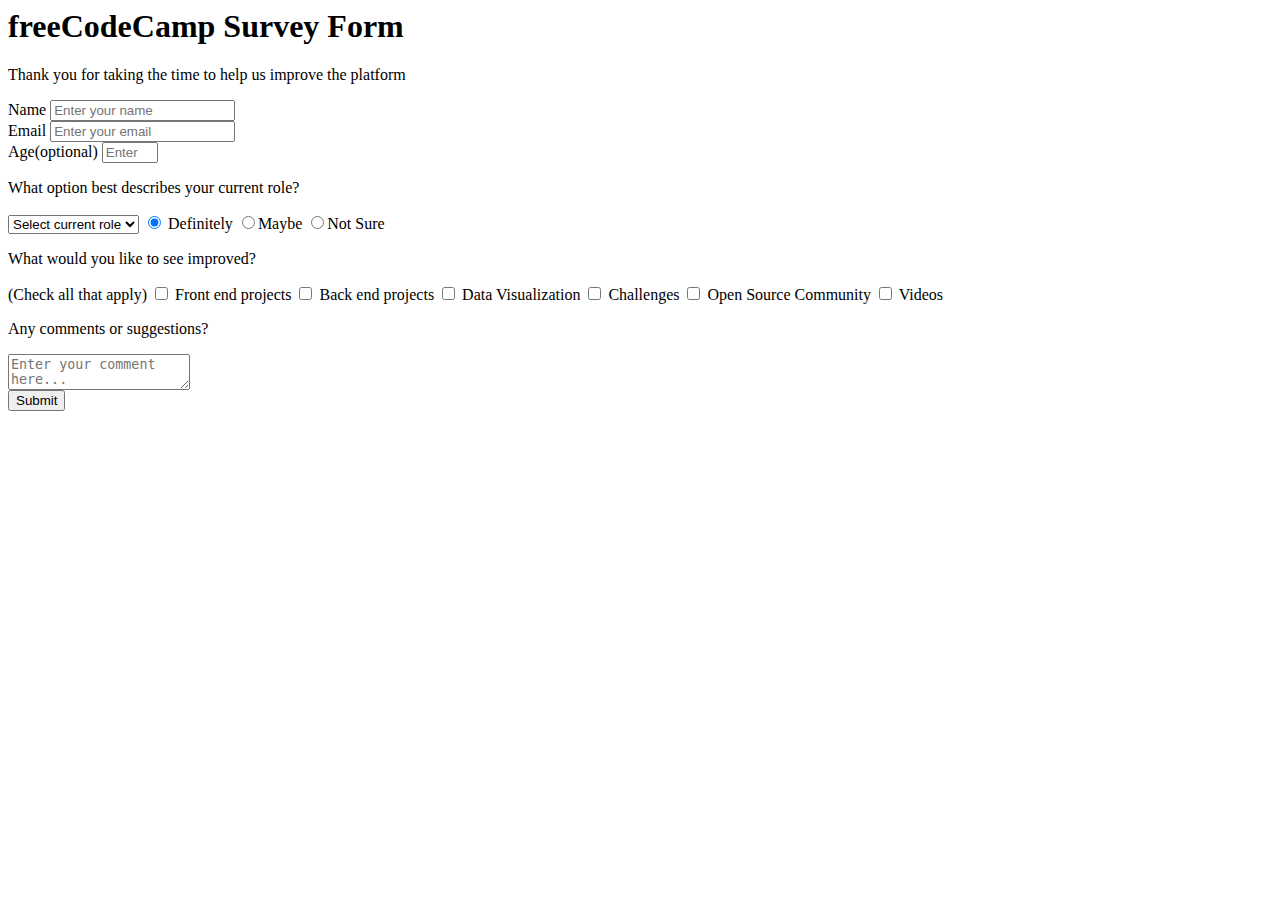
<file: SecondOne/index.html>
<script src="https://cdn.freecodecamp.org/testable-projects-fcc/v1/bundle.js"></script>
<html>
<h1 id="title">freeCodeCamp Survey Form</h1>
<p id="description">Thank you for taking the time to help us improve the platform
<p>
<form id="survey-form">
    <div class"form-group>
        <label id="name-label" for="name">Name</label>
        <input type="text" name="name" id="name" class="form-control" placeholder="Enter your name" required="">
    </div>
    <div class"form-group">
        <label id="email-label" for="email">Email</label>
        <input type="email" email="email" id="email" class="form-control" placeholder="Enter your email" required="">
    </div>
    <div class"form-group">
        <label id="number-label" for="number">Age<span class="clue">(optional)</span></label>
        <input id="number" type="number" age="age" id="age" class="form-control" placeholder="Enter your age" min=10
            max=99>
    </div>
    <div class"form-group">
        <p>What option best describes your current role?</p>
        <select id="dropdown" class="form-control" name="role" required="">
            <option disabled="" selected="" value="">Select current role</option>
            <option value="other">Other</option>
            <option value="student">Student</option>
            <option value="full-time-job">Full time Job</option>
            <option value="part-time-job">Part Time Job</option>
            <option value="full-time-learner">Full Time Learner</option>
        </select>
        <label>
            <input name="user-recommend" value="definitely" type="radio" class="input-radio" checked="">
            Definitely
        </label>
        <label>
            <input name="user-recommend" value="maybe" type="radio" class="input-radio">Maybe
        </label>
        <label>
            <input name="user-recommend" value="not sure" type="radio" class="input-radio">Not Sure

            <div class"form-group">
                <p>What would you like to see improved?</p>
                <span class="clue">(Check all that apply)</span>
                <label>
                    <input name="prefer" value="front-end-projects" type="checkbox" class="input-checkbox">
                    Front end projects</label>
                <label>
                    <input name="prefer" value="back-end-projects" type="checkbox" class="input-checkbox">
                    Back end projects</label>
                <label>
                    <input name="prefer" value="data-visualization" type="checkbox" class="input-checkbox">
                    Data Visualization</label>
                <label>
                    <input name="prefer" value="challenges" type="checkbox" class="input-checkbox">
                    Challenges</label>
                <label>
                    <input name="prefer" value="open-source-community" type="checkbox" class="input-checkbox">
                    Open Source Community</label>
                <label>
                    <input name="prefer" value="videos" type="checkbox" class="input-checkbox">
                    Videos</label>
            </div>
            <div class"form-group">
                <p>Any comments or suggestions?</p>
                <textarea id="comments" class="input-textarea" name="comment"
                    placeholder="Enter your comment here..."></textarea>
            </div>
            <div class"form-group">
                <button type="submit" id="submit" class="submit-button">
                    Submit
                </button>
            </div>
</form>

</html>
</file>
